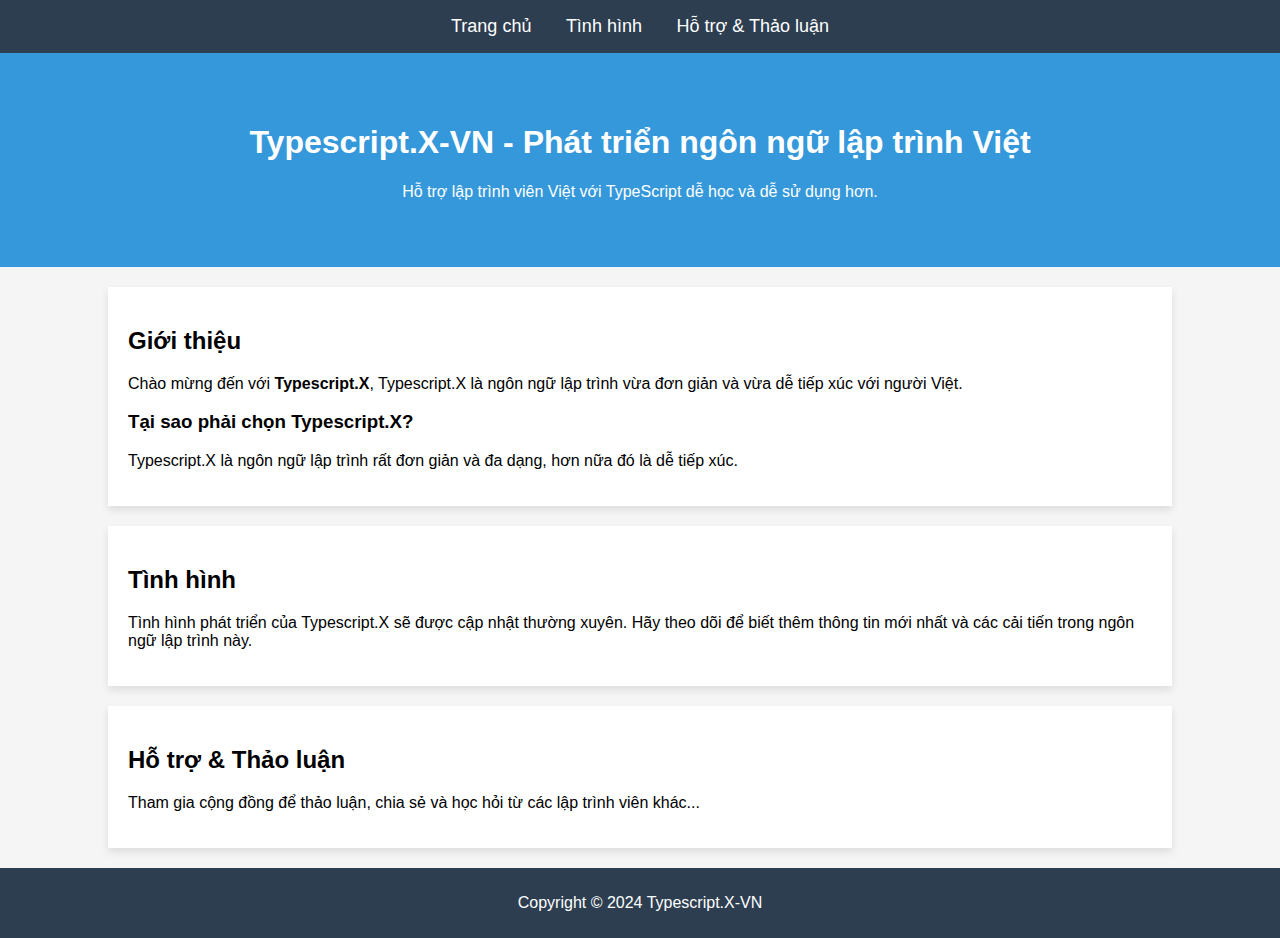
<file: index.html>
<!DOCTYPE html>
<html lang="vi">
<head>
    <meta charset="UTF-8">
    <meta name="viewport" content="width=device-width, initial-scale=1.0">
    <meta http-equiv="X-UA-Compatible" content="ie=edge">
    <title>Typescript.X-VN - Trang chủ</title>
    <style>
        body {
            font-family: 'Arial', sans-serif;
            margin: 0;
            padding: 0;
            background-color: #f5f5f5;
        }
        .navbar {
            background-color: #2c3e50;
            padding: 1rem;
            text-align: center;
        }
        .navbar a {
            color: white;
            text-decoration: none;
            margin: 0 15px;
            font-size: 18px;
        }
        .header {
            background-color: #3498db;
            color: white;
            padding: 50px;
            text-align: center;
        }
        .section {
            padding: 20px;
            text-align: left;
            margin: 20px auto;
            width: 80%;
            background-color: white;
            box-shadow: 0 4px 8px rgba(0, 0, 0, 0.1);
        }
        .footer {
            background-color: #2c3e50;
            color: white;
            text-align: center;
            padding: 10px;
        }
    </style>
</head>
<body>

    <div class="navbar">
        <a href="#">Trang chủ</a>
        <a href="#">Tình hình</a>
        <a href="#">Hỗ trợ & Thảo luận</a>
    </div>

    <div class="header">
        <h1>Typescript.X-VN - Phát triển ngôn ngữ lập trình Việt</h1>
        <p>Hỗ trợ lập trình viên Việt với TypeScript dễ học và dễ sử dụng hơn.</p>
    </div>

    <div class="section">
        <h2>Giới thiệu</h2>
        <p>Chào mừng đến với <strong>Typescript.X</strong>, Typescript.X là ngôn ngữ lập trình vừa đơn giản và vừa dễ tiếp xúc với người Việt.</p>
        <h3>Tại sao phải chọn Typescript.X?</h3>
        <p>Typescript.X là ngôn ngữ lập trình rất đơn giản và đa dạng, hơn nữa đó là dễ tiếp xúc.</p>
    </div>

    <div class="section">
        <h2>Tình hình</h2>
        <p>Tình hình phát triển của Typescript.X sẽ được cập nhật thường xuyên. Hãy theo dõi để biết thêm thông tin mới nhất và các cải tiến trong ngôn ngữ lập trình này.</p>
    </div>

    <div class="section">
        <h2>Hỗ trợ & Thảo luận</h2>
        <p>Tham gia cộng đồng để thảo luận, chia sẻ và học hỏi từ các lập trình viên khác...</p>
    </div>

    <div class="footer">
        <p>Copyright © 2024 Typescript.X-VN</p>
    </div>

</body>
</html>
</file>
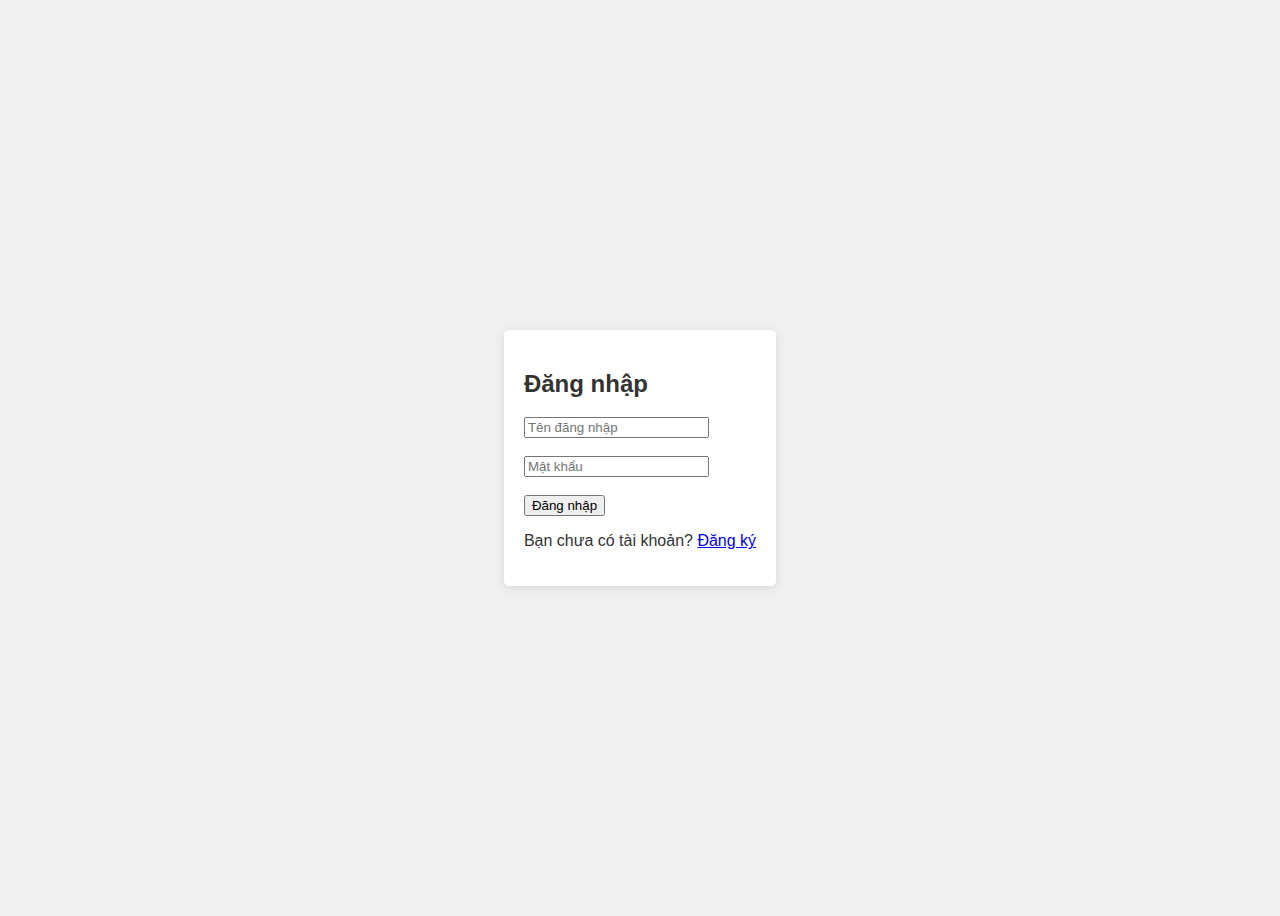
<file: login.html>
<!DOCTYPE html>
<html lang="vi">
<head>
    <meta charset="UTF-8">
    <meta name="viewport" content="width=device-width, initial-scale=1.0">
    <title>Đăng nhập</title>
    <style>
        body {
            font-family: Arial, sans-serif;
            background-color: #f0f0f0;
            color: #333;
            display: flex;
            justify-content: center;
            align-items: center;
            height: 100vh;
        }
        .login-container {
            background-color: white;
            padding: 20px;
            border-radius: 5px;
            box-shadow: 0 2px 10px rgba(0, 0, 0, 0.1);
        }
    </style>
</head>
<body>
    <div class="login-container">
        <h2>Đăng nhập</h2>
        <input type="text" id="username" placeholder="Tên đăng nhập" required><br><br>
        <input type="password" id="password" placeholder="Mật khẩu" required><br><br>
        <button onclick="loginUser()">Đăng nhập</button>
        <p>Bạn chưa có tài khoản? <a href="register.html">Đăng ký</a></p>
    </div>

    <script src="login.js"></script>
</body>
</html>
</file>
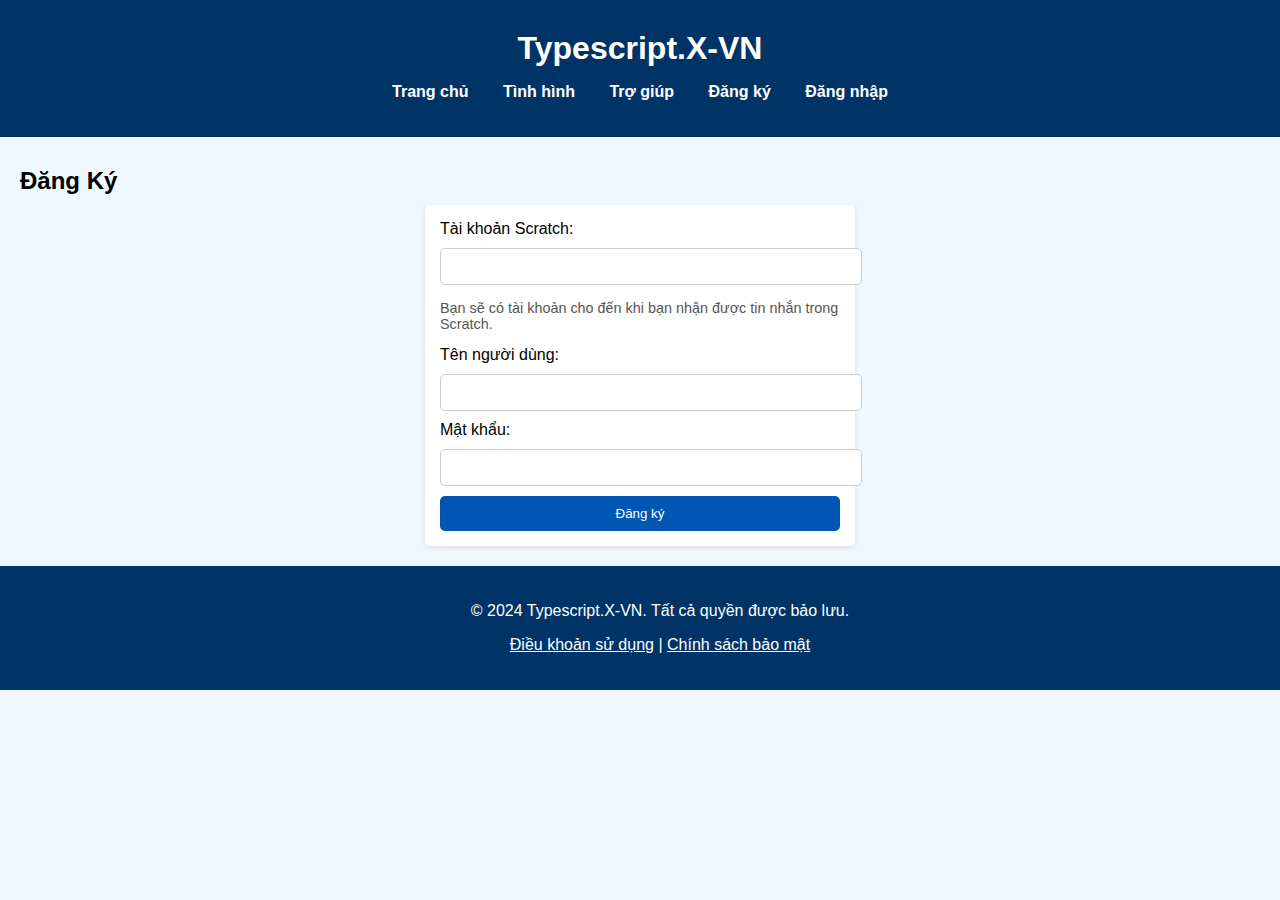
<file: register.html>
<!DOCTYPE html>
<html lang="vi">

<head>
    <meta charset="UTF-8">
    <meta name="viewport" content="width=device-width, initial-scale=1.0">
    <title>Đăng Ký - Typescript.X-VN</title>
    <style>
        body {
            font-family: Arial, sans-serif;
            background-color: #f0f8ff;
            margin: 0;
            padding: 0;
        }

        header {
            background: #003366; /* Màu xanh đậm */
            color: white;
            padding: 20px 0;
            text-align: center;
        }

        nav ul {
            list-style: none;
            padding: 0;
        }

        nav ul li {
            display: inline;
            margin: 0 15px;
        }

        nav a {
            color: white;
            text-decoration: none;
            font-weight: bold;
        }

        main {
            padding: 20px;
        }

        h1, h2 {
            margin: 10px 0;
        }

        .form-container {
            margin-top: 20px;
            padding: 15px;
            background: white;
            border-radius: 5px;
            box-shadow: 0 2px 5px rgba(0, 0, 0, 0.1);
            max-width: 400px;
            margin: auto;
        }

        input[type="text"], input[type="password"] {
            width: 100%;
            padding: 10px;
            margin: 10px 0;
            border: 1px solid #ccc;
            border-radius: 5px;
        }

        button {
            background-color: #0056b3;
            color: white;
            border: none;
            padding: 10px;
            border-radius: 5px;
            cursor: pointer;
            width: 100%;
        }

        button:hover {
            background-color: #004494;
        }

        footer {
            text-align: center;
            padding: 20px;
            background: #003366; /* Màu xanh đậm */
            color: white;
            position: relative;
            bottom: 0;
            width: 100%;
        }

        .note {
            font-size: 0.9em;
            color: #555;
            margin-top: 5px;
        }
    </style>
</head>

<body>
    <header>
        <h1>Typescript.X-VN</h1>
        <nav>
            <ul>
                <li><a href="index.html">Trang chủ</a></li>
                <li><a href="tinh_hinh.html">Tình hình</a></li>
                <li><a href="support.html">Trợ giúp</a></li>
                <li><a class="button" href="register.html">Đăng ký</a></li>
                <li><a class="button" id="loginBtn">Đăng nhập</a></li>
            </ul>
        </nav>
    </header>

    <main>
        <h2>Đăng Ký</h2>
        <div class="form-container">
            <form id="registerForm" action="https://formspree.io/f/xldedrwz" method="POST">
                <label for="scratchAccount">Tài khoản Scratch:</label>
                <input type="text" id="scratchAccount" name="scratchAccount" required>
                <p class="note">Bạn sẽ có tài khoản cho đến khi bạn nhận được tin nhắn trong Scratch.</p>

                <label for="username">Tên người dùng:</label>
                <input type="text" id="username" name="username" required>

                <label for="password">Mật khẩu:</label>
                <input type="password" id="password" name="password" required>

                <button type="submit">Đăng ký</button>
            </form>
        </div>
    </main>

    <footer>
        <p>© 2024 Typescript.X-VN. Tất cả quyền được bảo lưu.</p>
        <p><a href="#" style="color: white;">Điều khoản sử dụng</a> | <a href="#" style="color: white;">Chính sách bảo mật</a></p>
    </footer>

    <script>
        // Sự kiện cho nút Đăng nhập
        document.getElementById('loginBtn').addEventListener('click', function () {
            alert("Chức năng Đăng nhập đang trong quá trình phát triển.");
        });
    </script>
</body>

</html>
</file>
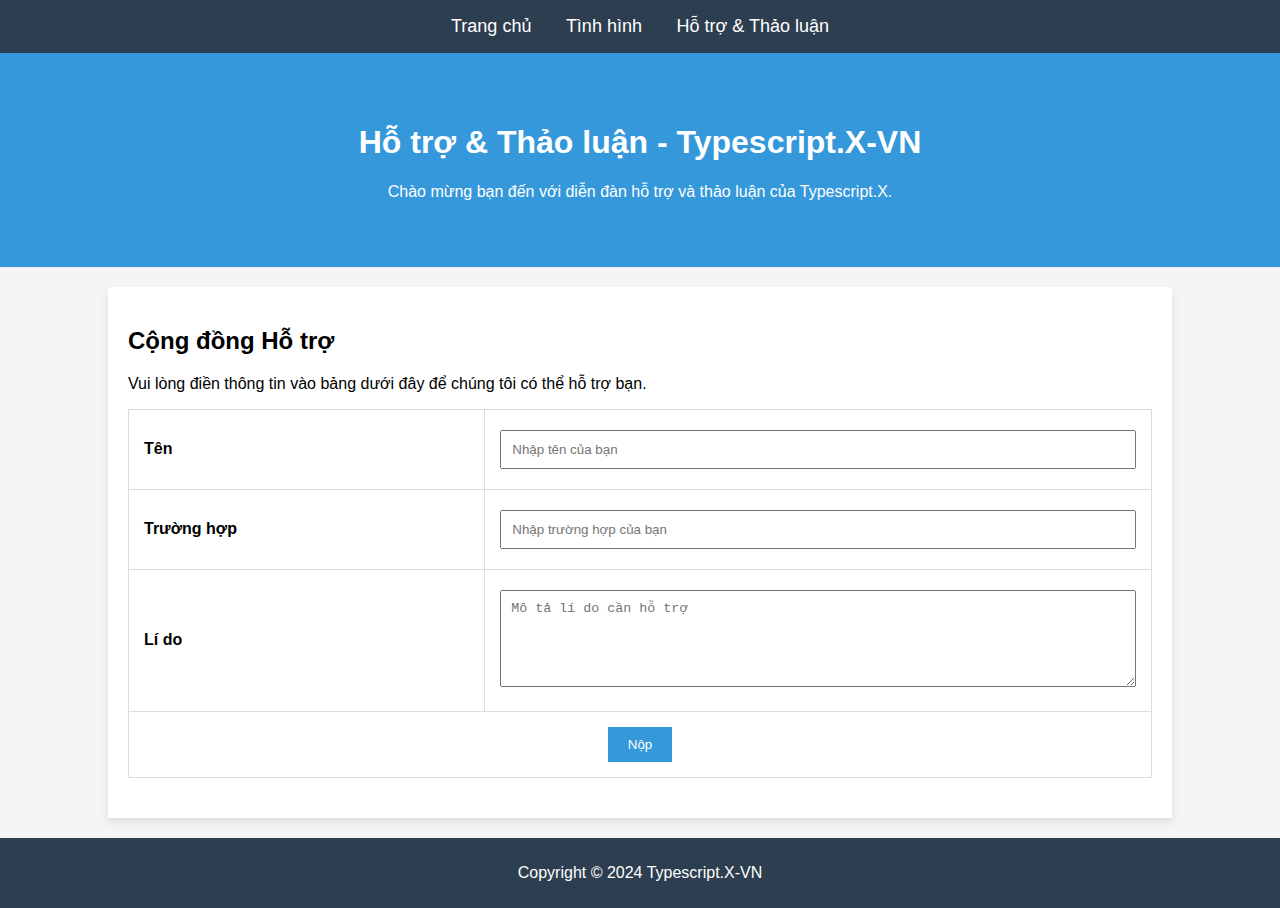
<file: support.html>
<!DOCTYPE html>
<html lang="vi">
<head>
    <meta charset="UTF-8">
    <meta name="viewport" content="width=device-width, initial-scale=1.0">
    <meta http-equiv="X-UA-Compatible" content="ie=edge">
    <title>Hỗ trợ & Thảo luận - Typescript.X</title>
    <style>
        body {
            font-family: 'Arial', sans-serif;
            margin: 0;
            padding: 0;
            background-color: #f5f5f5;
        }
        .navbar {
            background-color: #2c3e50;
            padding: 1rem;
            text-align: center;
        }
        .navbar a {
            color: white;
            text-decoration: none;
            margin: 0 15px;
            font-size: 18px;
        }
        .header {
            background-color: #3498db;
            color: white;
            padding: 50px;
            text-align: center;
        }
        .section {
            padding: 20px;
            text-align: left;
            margin: 20px auto;
            width: 80%;
            background-color: white;
            box-shadow: 0 4px 8px rgba(0, 0, 0, 0.1);
        }
        .footer {
            background-color: #2c3e50;
            color: white;
            text-align: center;
            padding: 10px;
        }
        table {
            width: 100%;
            border-collapse: collapse;
            margin-bottom: 20px;
        }
        table, th, td {
            border: 1px solid #ddd;
        }
        th, td {
            padding: 15px;
            text-align: left;
        }
        input[type="text"], textarea {
            width: 100%;
            padding: 10px;
            margin: 5px 0;
            box-sizing: border-box;
        }
        input[type="submit"] {
            background-color: #3498db;
            color: white;
            padding: 10px 20px;
            border: none;
            cursor: pointer;
        }
        input[type="submit"]:hover {
            background-color: #2980b9;
        }
    </style>
</head>
<body>

    <!-- Navbar -->
    <div class="navbar">
        <a href="index.html">Trang chủ</a>
        <a href="index.html#status">Tình hình</a>
        <a href="support.html">Hỗ trợ & Thảo luận</a>
    </div>

    <!-- Header -->
    <div class="header">
        <h1>Hỗ trợ & Thảo luận - Typescript.X-VN</h1>
        <p>Chào mừng bạn đến với diễn đàn hỗ trợ và thảo luận của Typescript.X.</p>
    </div>

    <!-- Nội dung hỗ trợ & thảo luận -->
    <div class="section">
        <h2>Cộng đồng Hỗ trợ</h2>
        <p>Vui lòng điền thông tin vào bảng dưới đây để chúng tôi có thể hỗ trợ bạn.</p>

        <!-- Bảng nhập liệu -->
        <form action="https://formspree.io/f/xdkonpjy" method="POST">
            <table>
                <tr>
                    <th>Tên</th>
                    <td><input type="text" name="name" placeholder="Nhập tên của bạn" required></td>
                </tr>
                <tr>
                    <th>Trường hợp</th>
                    <td><input type="text" name="case" placeholder="Nhập trường hợp của bạn" required></td>
                </tr>
                <tr>
                    <th>Lí do</th>
                    <td><textarea name="reason" rows="5" placeholder="Mô tả lí do cần hỗ trợ" required></textarea></td>
                </tr>
                <tr>
                    <td colspan="2" style="text-align: center;">
                        <input type="submit" value="Nộp">
                    </td>
                </tr>
            </table>
        </form>
    </div>

    <!-- Footer -->
    <div class="footer">
        <p>Copyright © 2024 Typescript.X-VN</p>
    </div>

</body>
</html>
</file>
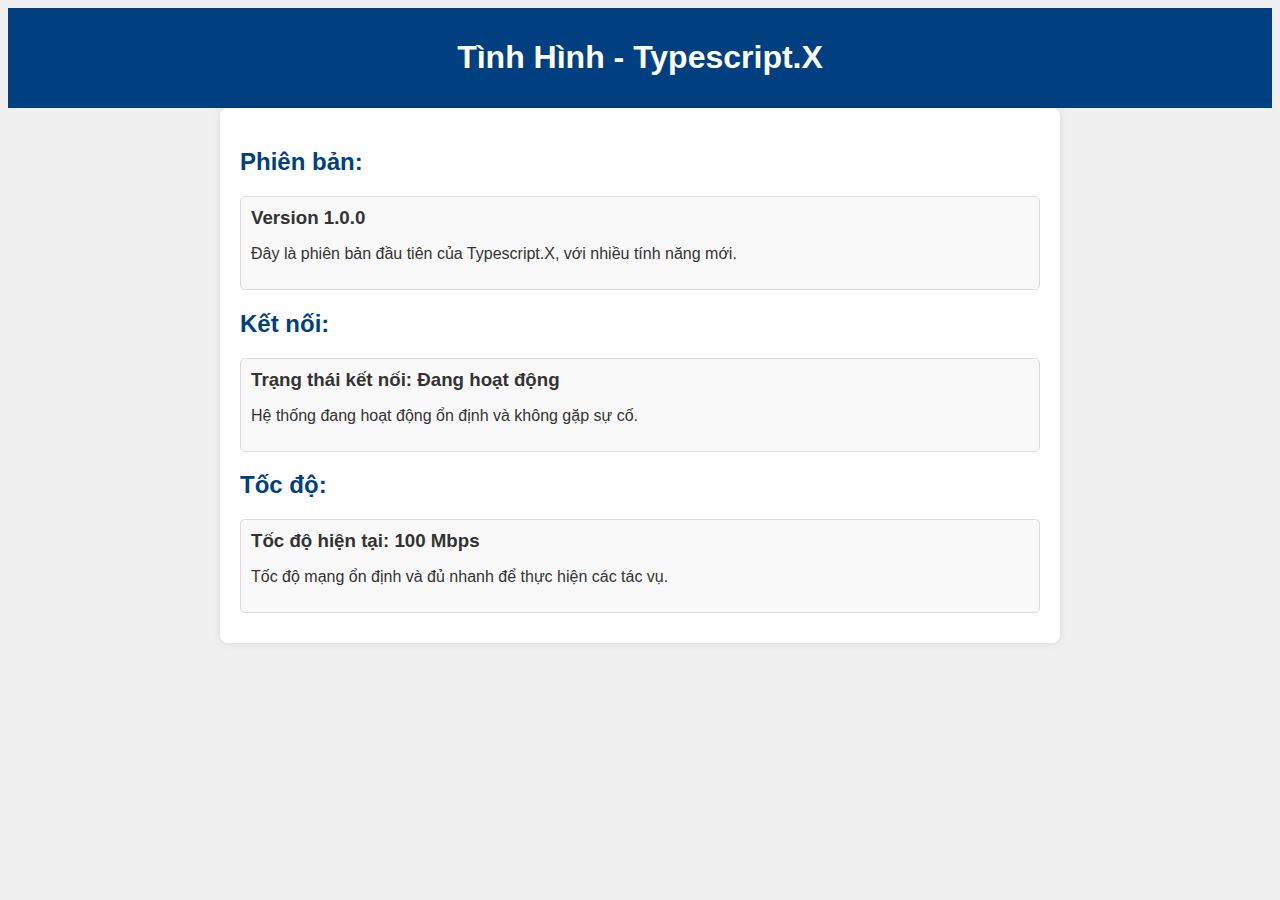
<file: tinh_hinh.html>
<!DOCTYPE html>
<html lang="vi">
<head>
    <meta charset="UTF-8">
    <meta name="viewport" content="width=device-width, initial-scale=1.0">
    <title>Tình Hình - Typescript.X</title>
    <style>
        body {
            font-family: Arial, sans-serif;
            background-color: #f0f0f0;
            color: #333;
        }
        .header {
            background-color: #004080; /* Màu xanh đậm */
            padding: 10px;
            color: white;
            text-align: center;
        }
        .content {
            padding: 20px;
            max-width: 800px;
            margin: auto;
            background: white;
            border-radius: 8px;
            box-shadow: 0 0 10px rgba(0, 0, 0, 0.1);
        }
        h2 {
            color: #004080;
        }
        .status {
            border: 1px solid #ddd;
            padding: 10px;
            margin-bottom: 10px;
            border-radius: 5px;
            background-color: #f9f9f9;
        }
        .status h3 {
            margin: 0;
        }
    </style>
</head>
<body>
    <div class="header">
        <h1>Tình Hình - Typescript.X</h1>
    </div>

    <div class="content">
        <h2>Phiên bản:</h2>
        <div class="status">
            <h3>Version 1.0.0</h3>
            <p>Đây là phiên bản đầu tiên của Typescript.X, với nhiều tính năng mới.</p>
        </div>

        <h2>Kết nối:</h2>
        <div class="status">
            <h3>Trạng thái kết nối: Đang hoạt động</h3>
            <p>Hệ thống đang hoạt động ổn định và không gặp sự cố.</p>
        </div>

        <h2>Tốc độ:</h2>
        <div class="status">
            <h3>Tốc độ hiện tại: 100 Mbps</h3>
            <p>Tốc độ mạng ổn định và đủ nhanh để thực hiện các tác vụ.</p>
        </div>
    </div>
</body>
</html>
</file>
